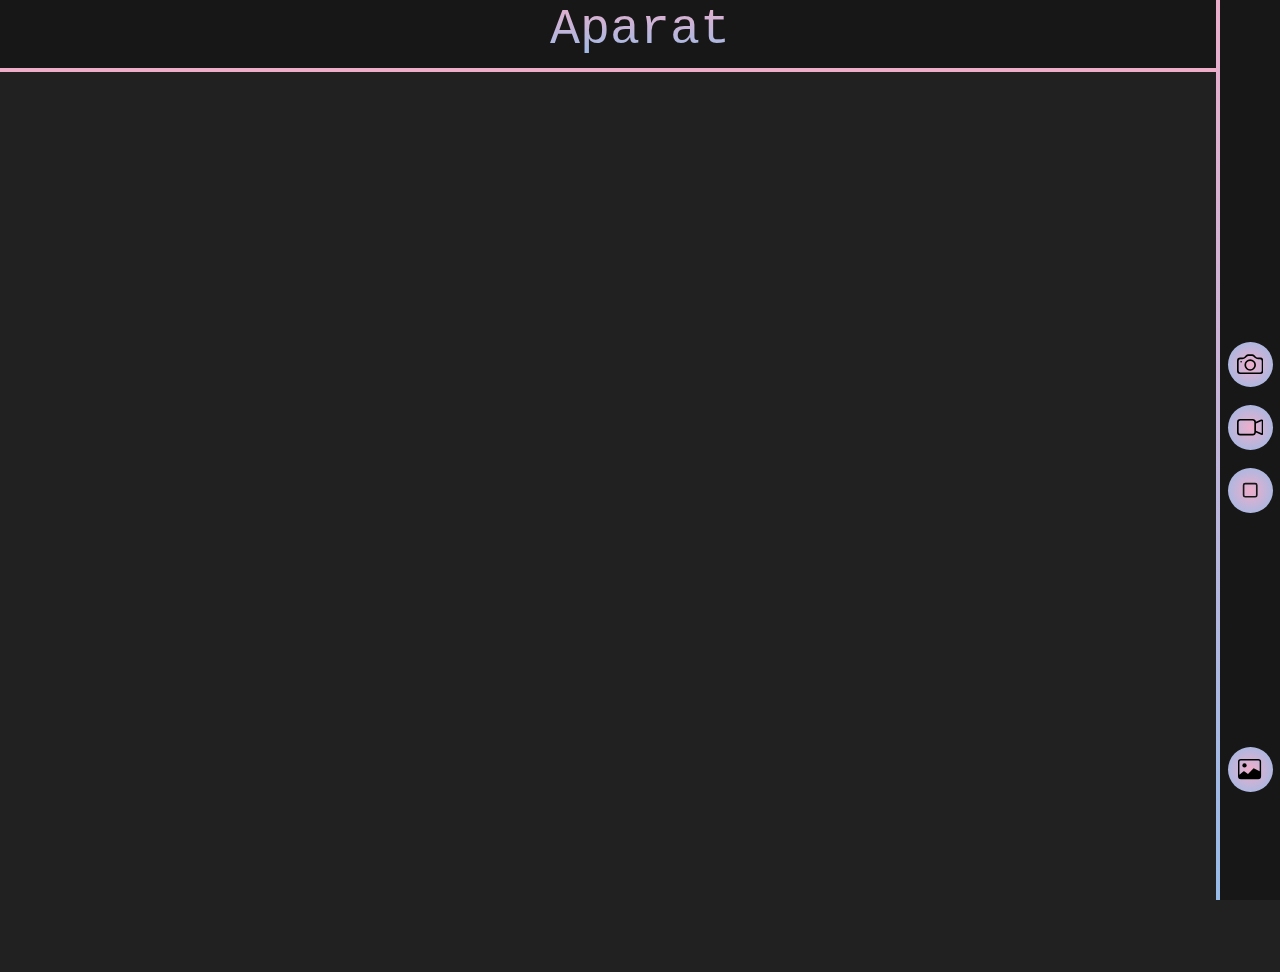
<file: index.html>
<!doctype html>
<html lang="en">

<head>
  <meta charset="utf-8">
  <meta name="viewport" content="width=device-width, initial-scale=1">
  <title>Capture the moment</title>
  <link href="https://cdn.jsdelivr.net/npm/bootstrap@5.3.3/dist/css/bootstrap.min.css" rel="stylesheet"
    integrity="sha384-QWTKZyjpPEjISv5WaRU9OFeRpok6YctnYmDr5pNlyT2bRjXh0JMhjY6hW+ALEwIH" crossorigin="anonymous">
  <link rel="stylesheet" href="css/style.css">
</head>


<body>
  <header>
    <h1>Aparat</h1>
  </header>
  <div class="container-fluid" id = "content_container">
    <div class="col" id=videoColumn>
      <!-- <h2>Preview</h2> -->
      <video id="videoPreview" autoplay muted></video>
      <canvas id="canvas" width="400" height="300"  style="display: none;"></canvas>
    </div>
  </div>
  <div class="right-bar">


    <button id="photoButton" type="button" class="button-25"><svg xmlns="http://www.w3.org/2000/svg" width=80%
        height=80% fill="currentColor" class="bi bi-camera" viewBox="0 0 16 16">
        <path
          d="M15 12a1 1 0 0 1-1 1H2a1 1 0 0 1-1-1V6a1 1 0 0 1 1-1h1.172a3 3 0 0 0 2.12-.879l.83-.828A1 1 0 0 1 6.827 3h2.344a1 1 0 0 1 .707.293l.828.828A3 3 0 0 0 12.828 5H14a1 1 0 0 1 1 1zM2 4a2 2 0 0 0-2 2v6a2 2 0 0 0 2 2h12a2 2 0 0 0 2-2V6a2 2 0 0 0-2-2h-1.172a2 2 0 0 1-1.414-.586l-.828-.828A2 2 0 0 0 9.172 2H6.828a2 2 0 0 0-1.414.586l-.828.828A2 2 0 0 1 3.172 4z" />
        <path
          d="M8 11a2.5 2.5 0 1 1 0-5 2.5 2.5 0 0 1 0 5m0 1a3.5 3.5 0 1 0 0-7 3.5 3.5 0 0 0 0 7M3 6.5a.5.5 0 1 1-1 0 .5.5 0 0 1 1 0" />
      </svg>
    </button>
    <button id="startButton" type="button" class="button-25"><svg xmlns="http://www.w3.org/2000/svg" width=80%
        height=80% fill="currentColor" class="bi bi-camera-video" viewBox="0 0 16 16">
        <path fill-rule="evenodd"
          d="M0 5a2 2 0 0 1 2-2h7.5a2 2 0 0 1 1.983 1.738l3.11-1.382A1 1 0 0 1 16 4.269v7.462a1 1 0 0 1-1.406.913l-3.111-1.382A2 2 0 0 1 9.5 13H2a2 2 0 0 1-2-2zm11.5 5.175 3.5 1.556V4.269l-3.5 1.556zM2 4a1 1 0 0 0-1 1v6a1 1 0 0 0 1 1h7.5a1 1 0 0 0 1-1V5a1 1 0 0 0-1-1z" />
      </svg></button>
    <button id="stopButton" type="button" class="button-25"><svg xmlns="http://www.w3.org/2000/svg" width=80% height=80%
        fill=#171717 class="bi bi-stop" viewBox="0 0 16 16">
        <path
          d="M3.5 5A1.5 1.5 0 0 1 5 3.5h6A1.5 1.5 0 0 1 12.5 5v6a1.5 1.5 0 0 1-1.5 1.5H5A1.5 1.5 0 0 1 3.5 11zM5 4.5a.5.5 0 0 0-.5.5v6a.5.5 0 0 0 .5.5h6a.5.5 0 0 0 .5-.5V5a.5.5 0 0 0-.5-.5z" />
      </svg></button>
    <!-- <a id="downloadLink" class="download-link" style="display: none;">⬇️ Download</a> -->
    <!-- <button id="galleryButton" type="button" class="button-gallery">
      <img src="https://via.placeholder.com/80" alt="Image" width="60" height="60"/>
    </button> -->
    <div class="gallery">
      <a href="gallery.html">
        <button class="button-25" type ="button">
          <svg xmlns="http://www.w3.org/2000/svg" width=70% height=70% fill="currentColor" class="bi bi-image" viewBox="0 0 16 16">
          <path d="M6.002 5.5a1.5 1.5 0 1 1-3 0 1.5 1.5 0 0 1 3 0"/>
          <path d="M2.002 1a2 2 0 0 0-2 2v10a2 2 0 0 0 2 2h12a2 2 0 0 0 2-2V3a2 2 0 0 0-2-2zm12 1a1 1 0 0 1 1 1v6.5l-3.777-1.947a.5.5 0 0 0-.577.093l-3.71 3.71-2.66-1.772a.5.5 0 0 0-.63.062L1.002 12V3a1 1 0 0 1 1-1z"/>
          </svg>
        
        </button>
      </a>
    </div>
  </div>



  <script src="https://cdn.jsdelivr.net/npm/bootstrap@5.3.3/dist/js/bootstrap.bundle.min.js"
    integrity="sha384-YvpcrYf0tY3lHB60NNkmXc5s9fDVZLESaAA55NDzOxhy9GkcIdslK1eN7N6jIeHz"
    crossorigin="anonymous"></script>
  <script src="js/script.js"></script>
</body>

</html>
</file>
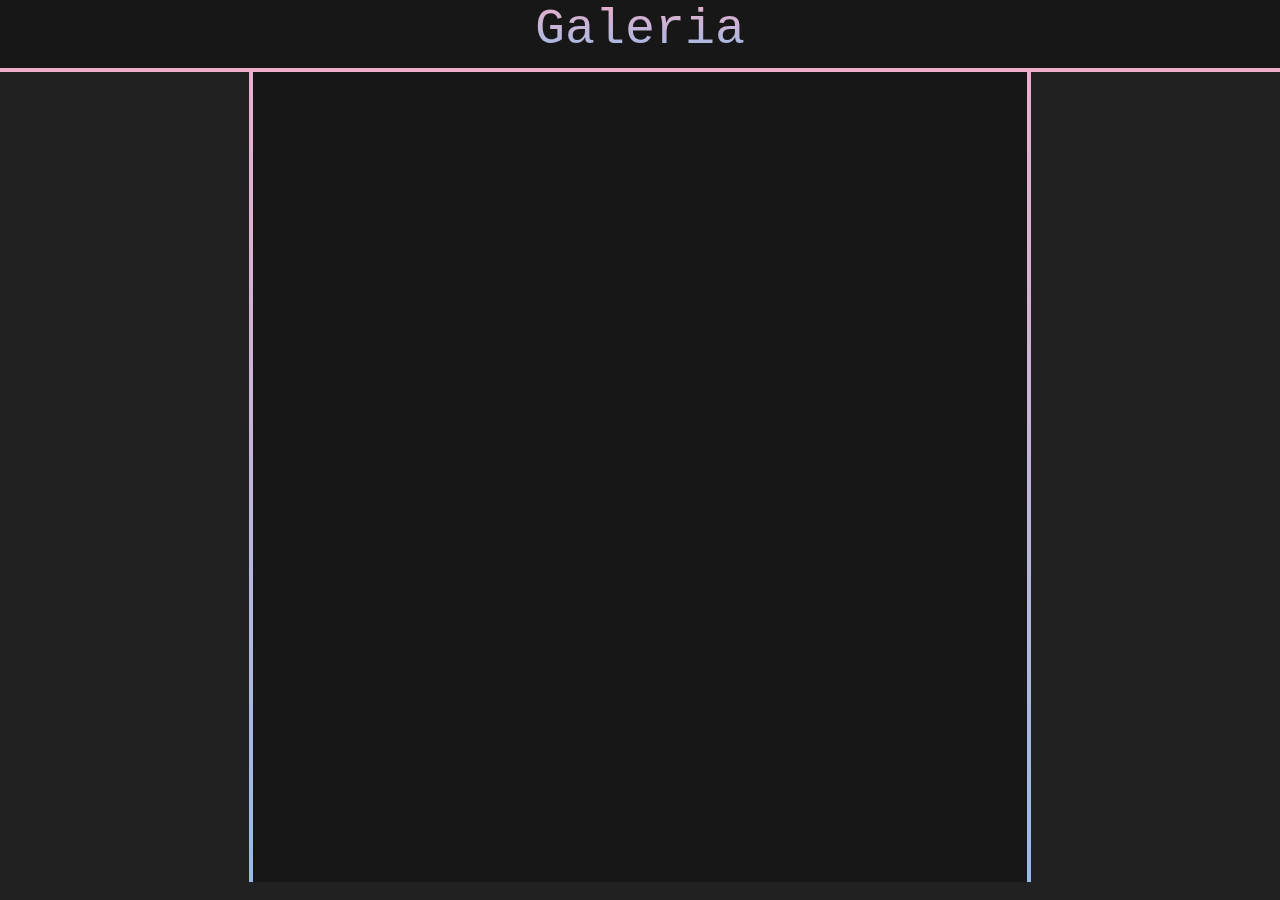
<file: gallery.html>
<!DOCTYPE html>
<html lang="en">

<head>
  <meta charset="utf-8">
  <meta name="viewport" content="width=device-width, initial-scale=1">
  <title>Capture the moment</title>
  <link href="https://cdn.jsdelivr.net/npm/bootstrap@5.3.3/dist/css/bootstrap.min.css" rel="stylesheet"
    integrity="sha384-QWTKZyjpPEjISv5WaRU9OFeRpok6YctnYmDr5pNlyT2bRjXh0JMhjY6hW+ALEwIH" crossorigin="anonymous">
  <link rel="stylesheet" href="css/style_gallery.css">
</head>

<body>
  <header>
    <h1>Galeria</h1>
  </header>
  <div class = "row">
    <div class="col">
      <!-- <div class="left-stripe"></div> -->
    </div>
    <div class="col-7">

    </div>
    <script src = 'js/display.js'></script>
    <div class="col">
      <!-- <div class="right-stripe"></div> -->
    </div>
  </div>
</body>
<!--spowrotem dziala uploadowanie-->

</html>
</file>
<file: css/style.css>
body {
  background: #212121;
  /* background: radial-gradient(circle, rgba(238, 174, 202, 1) 0%, rgba(148, 187, 233, 1) 100%); */
}

header {
  background: #171717;
  width: 100%;
  border: 5px solid #171717;
  color: #171717;
  font-family: Andale Mono, monospace;
  text-align: center;
  border-image: linear-gradient(90deg,#EEAECA, #EEAECA) 30;
  border-width: 4px;
  border-style: solid;
  border-top: 0px;
  border-left: 0px;
  border-right: 0px;
  z-index: 1000;
}

h1 {
  background: -webkit-linear-gradient(270deg,rgba(238, 174, 202, 1) 0%, rgba(148, 187, 233, 1));
  -webkit-background-clip: text;
  -webkit-text-fill-color: transparent;
  font-family: Andale Mono, monospace;
  font-size: 50px;
}

video {
  transform: rotateY(180deg);
  -webkit-transform: rotateY(180deg);
  /* Safari and Chrome */
  -moz-transform: rotateY(180deg);
  /* Firefox */
}

#videoColumn {
  /* width: 100%; */
  height: 100vh;
  /* Adjust the height as needed */
  overflow: hidden;
  position: relative;
}

canvas {
  transform: rotateY(180deg);
  -webkit-transform: rotateY(180deg);
  /* Safari and Chrome */
  -moz-transform: rotateY(180deg);
  /* Firefox */

}


/* CSS */
.button-25 {
  /* background: radial-gradient(circle, rgba(238, 174, 202, 1) 0%, rgba(148, 187, 233, 1) 100%); */

  /* box-shadow: rgba(0, 0, 0, 0.12) 0 1px 1px; */

  display: block;
  /* font-family: -apple-system, ".SFNSDisplay-Regular", "Helvetica Neue", Helvetica, Arial, sans-serif;
  
  line-height: 100%; */

  /* user-select: none; */
  -webkit-user-select: none;

  /* width: 100%; */

  background: radial-gradient(circle, rgba(238, 174, 202, 1) 0%, rgba(148, 187, 233, 1) 100%);
  border: 0px;
  /* border: -10px;
  border-color: #9aa2ca; */
  border-radius: 50%;
  width: 75%;
  aspect-ratio: 1;
  color: #000000;
  cursor: pointer;
  touch-action: manipulation;
  margin-left: 10%;
  margin-top: 30%;
  margin-right: 10%;
  outline: none;

  /* width: 50px;
  height: 50px;
  border-radius: 50%;
  border: none;
  outline: none;
  cursor: pointer; */

}

.button-25:hover {
  background: radial-gradient(circle, rgba(218, 154, 182, 1) 0%, rgba(128, 167, 213, 1) 100%);
  text-decoration: none;
  transition-duration: .15s, .15s;
}

.button-25:active {
  box-shadow: rgba(0, 0, 0, 0.15) 0 2px 4px inset, rgba(0, 0, 0, 0.4) 0 1px 1px;
  background-color: #000;
}

.button-25:disabled {
  cursor: not-allowed;
  opacity: .6;
}

.button-25:disabled:active {
  pointer-events: none;
}

.button-25:disabled:hover {
  box-shadow: none;
  background-color: #000;
}



.dropdown {
  display: block;
  position: absolute;
  bottom: 90%;
  width: 75%;
  margin-left: -1%;
}

.dropdown .btn {
  /* width: 75%;
  aspect-ratio: 1; */
  background: radial-gradient(rgba(238, 174, 202, 1) 0%, rgba(148, 187, 233, 1) 100%);
  color: #171717;
  font-size: 100%;
  text-align: center;
  font-weight: bold;
  font-family: Andale Mono, monospace;
  border: 0px;
  border-radius: 50%;
  aspect-ratio: 1;
}

.dropdown .btn:hover {
  /* width: 75%;
  aspect-ratio: 1; */
  background: radial-gradient(circle, rgba(218, 154, 182, 1) 0%, rgba(128, 167, 213, 1) 100%);
}

.dropdown-menu {
  background: #212121;
  display: none;
  position: absolute;
  min-width: 50px !important;

}

.dropdown-item {
  background: #212121;
  color: rgba(238, 174, 202, 1);
  text-align: center;
}

.dropdown-toggle::after {
  display: none !important;

}

.gallery {
  top: 24%;
  position: relative;
  width: 100%;
  margin-left: 5%;
}

/* Make the image responsive */
.gallery canvas {
  width: 100%;
  height: auto;
}

/* .gallery .btn {
  position: absolute;
  top: 38px;
  left: 38px;
  transform: translate(-50%, -50%);
  -ms-transform: translate(-50%, -50%);
  background-color: none;
  color: white;
  font-size: 16px;
  padding: 12px 24px;
  cursor: pointer;
  width: 76px;
  height: 76px;
  border-radius: 0%;
  border: -10px;
  border-color: #b0b7df;
} */

.right-stripe {
  background: radial-gradient(circle, rgba(238, 174, 202, 1) 0%, rgba(148, 187, 233, 1) 100%);
  height: 100%;
  width: 0.2%;
  /* Adjust the width of the stripe as needed */
  position: fixed;
  top: 0;
  right: 5%;
}

.left-bar,
.right-bar {
  background-color: #171717;
  position: fixed;
  top: 0;
  bottom: 0;
  width: 5%;
  z-index: 1500;
  display: flex;
  flex-direction: column;
  align-items: center;
  justify-content: center;
  border-image: linear-gradient(180deg,#EEAECA, #94BBE9) 30;
  border-width: 4px;
  border-style: solid;
  border-top: 0px;
  border-bottom: 0px;
  border-right: 0px;
}

.left-bar {
  left: 0;
}

.right-bar {
  right: 0;
}

.content {
  width: 94.8%;
  /* Adjust this value based on your needs */
}
</file>
<file: css/style_gallery.css>
body {
  background: #212121;
  border: 0px;
  height: 100%;
  
}

header {
  background: #171717;
  width: 100%;
  border: 5px solid #171717;
  color: #171717;
  font-family: Andale Mono, monospace;
  text-align: center;
  border-image: linear-gradient(90deg,#EEAECA, #EEAECA) 30;
  border-width: 4px;
  border-style: solid;
  border-top: 0px;
  border-left: 0px;
  border-right: 0px;
}

#uploadLabel {
  color: white;
  text-align: center;
  display: block;
  margin: 0 auto;
  font-size: 24px;
  background: #34495e;
  padding: 10px 20px;
  border-radius: 5px;
}

#imageDisplay {
  display: block;
  margin: 0 auto;
  width: auto;
  height: 60vh;
  padding: 3vh 3vh 3vw 3vw
}

#rSlider {
  width: 100%;
}

#bSlider {
  width: 100%;
}

#gSlider {
  width: 100%;
}

.slider::-webkit-slider-thumb {
  -webkit-appearance: none;
  appearance: none;
  width: 23px;
  height: 24px;
  border: 0;
  background: url('contrasticon.png');
  cursor: pointer;
}

.slider::-moz-range-thumb {
  width: 23px;
  height: 25px;
  border: 0;
  background: url('contrasticon.png');
  cursor: pointer;
}

h4 {
  background: -webkit-linear-gradient(270deg,rgba(238, 174, 202, 1) 0%, rgba(148, 187, 233, 1));
  -webkit-background-clip: text;
  -webkit-text-fill-color: transparent;
  font-family: Andale Mono, monospace;
}

h1 {
  background: -webkit-linear-gradient(270deg,rgba(238, 174, 202, 1) 0%, rgba(148, 187, 233, 1));
  -webkit-background-clip: text;
  -webkit-text-fill-color: transparent;
  font-family: Andale Mono, monospace;
  font-size: 50px;
}
.row {
  border: 0px;
}
.container {
  background: radial-gradient(circle, rgba(238, 174, 202, 1) 0%, rgba(148, 187, 233, 1) 100%);
  border: 0px;
  display: flex;
  flex-direction: row;
  flex-wrap: wrap;
  padding: 0;
}
.row_group {
  background: #171717;
  color: #FFFFFF;
  display: flex;
  flex-direction: row;
  flex-wrap: wrap;
  border: 0px;
}
.col-7{
  width: 60%;
  height: 100%;
  background: #171717;
  border-image: linear-gradient(#EEAECA, #94BBE9) 30;
  border-width: 4px;
  border-style: solid;
  border-top: 0px;
  border-bottom: 0px;
  
  height: 90vh;
  overflow: scroll;
  scrollbar-width: none;
}

:root {
  scrollbar-width: none;
}

.image {
  /* background: linear-gradient(0deg, rgba(238, 174, 202, 1) 0%, rgba(148, 187, 233, 1) 100%); */
  width: 25%;
  aspect-ratio: 1;
  overflow: hidden;
  padding: 3px;
  display: flex;
  flex-wrap: wrap;
  justify-content: space-between;
}
.image img {
  width: 100%;
  height: 100%;
  object-fit: cover;
  object-position: 50% 50%;
}

.right-stripe {
  background: radial-gradient(circle, rgba(238, 174, 202, 1) 0%, rgba(148, 187, 233, 1) 100%);
  height: 100vh;
  width: 0.2%;
  /* Adjust the width of the stripe as needed */
  position: absolute;
  top: 6%;
  left: 80.2%;
}

.left-stripe {
  background: radial-gradient(circle, rgba(238, 174, 202, 1) 0%, rgba(148, 187, 233, 1) 100%);
  height: 100vh;
  width: 0.2%;
  /* Adjust the width of the stripe as needed */
  position: absolute;
  left:19.6%;
  top: 6%;
}

@media(max-width:25%) {
  .container {
      display: flex;
      flex-direction: column;
  }
}
</file>
